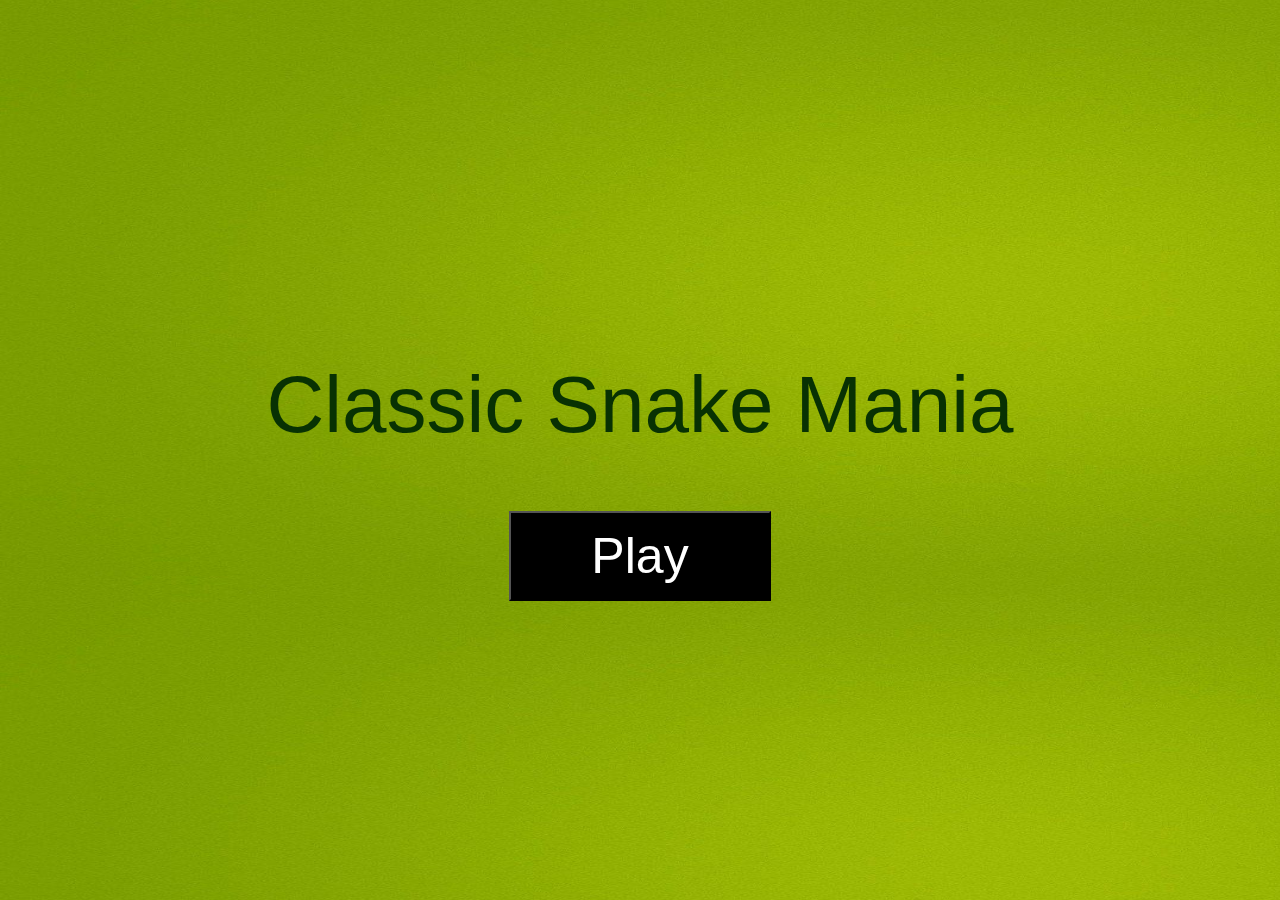
<file: index.html>
<!DOCTYPE html>
<html lang="en">
<head>
    <meta charset="UTF-8">
    <meta http-equiv="X-UA-Compatible" content="IE=edge">
    <meta name="viewport" content="width=device-width, initial-scale=1.0">
    <title>Classic Snake Mania</title>
    <link rel="stylesheet" href="home.css">
</head>
<body class="playButton">
    <div class="title">Classic Snake Mania</div>
    <div>
        <form action="snake.html">
        <button id="play" type="submit">Play</button>
        </form>
    </div>
</body>
</html>
</file>
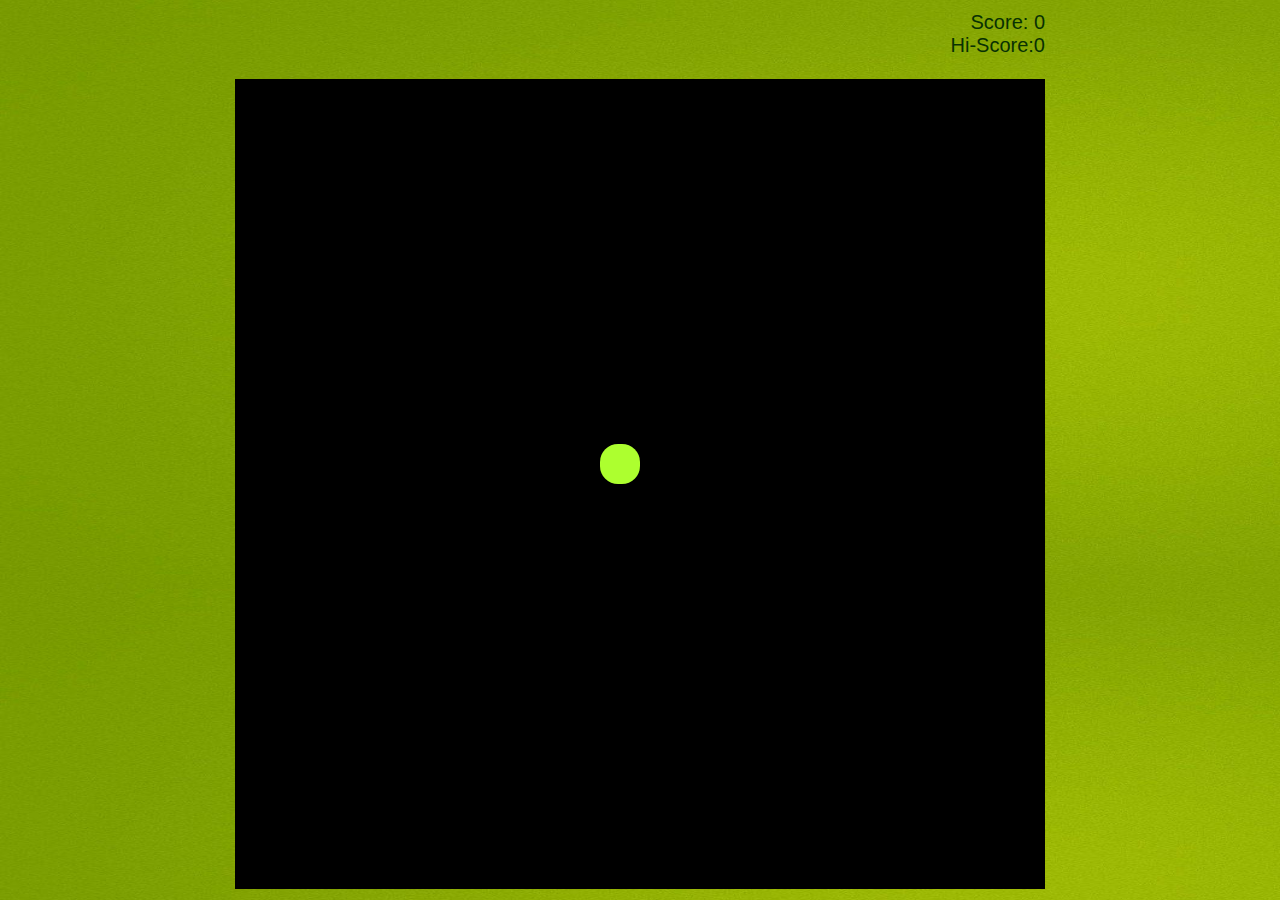
<file: snake.html>
<!DOCTYPE html>
<html lang="en">
<head>
    <meta charset="UTF-8">
    <meta http-equiv="X-UA-Compatible" content="IE=edge">
    <meta name="viewport" content="width=device-width, initial-scale=1.0">
    <title>Classic Snake Mania</title>
    <link rel="stylesheet" href="snake.css">
</head>
<body>
    <div class="container">
        <div id="scoreDisplay">Score: 0</div>
        <div class="board" id="board"></div>
    </div>
</body>
<script src="snake.js"></script>
</html>
</file>
<file: home.css>
*{
    padding: 0;
    margin: 0;
}
.playButton{
    background: url("Snake_BG.jpg");
    height: 100vh;
    background-size: 222vh 45vw;
    display: flex;
    flex-direction: column;
    justify-content: center;
    align-items: center;
}
#play{
    font-size: 50px;
    background-color: rgb(0, 0, 0);
    color: white;
    padding:  14px 80px;
    text-decoration: none;
    display: inline-block;
    text-align: center;
    font-family: 'Trebuchet MS', 'Lucida Sans Unicode', 'Lucida Grande', 'Lucida Sans', Arial, sans-serif;
}
.title{
    padding: 30px;
    margin: 30px;
    font-size: 80px;
    color: rgb(8, 49, 3);
    font-family: 'Trebuchet MS', 'Lucida Sans Unicode', 'Lucida Grande', 'Lucida Sans', Arial, sans-serif;
}
</file>
<file: snake.css>
*{
    padding: 0;
    margin: 0;
}
.container{
    background: url("Snake_BG.jpg");
    height: 100vh;
    background-size: 225vh 46vw;
    justify-content: center;
    align-items: center;
    display: grid;
}
.board{
    background-color: black;
    height: 90vh;
    width: 90vh;
    display: grid;
    grid-template-columns: repeat(20,1fr);
    grid-template-rows: repeat(20,1fr);
}
#scoreDisplay{
    font-size: 20px;
    text-align: right;
    font-family: 'Trebuchet MS', 'Lucida Sans Unicode', 'Lucida Grande', 'Lucida Sans', Arial, sans-serif;
    color: rgb(8, 49, 3);
}
.snakeBody{
    background-color: green;
    border: 2px rgb(255, 255, 255);
    border-radius: 10px;
}
.food{
    background-color: red;
    border-radius: 18px;
}
.snakeHead{
    background-color: greenyellow;
    border-radius: 18px;
}
</file>
